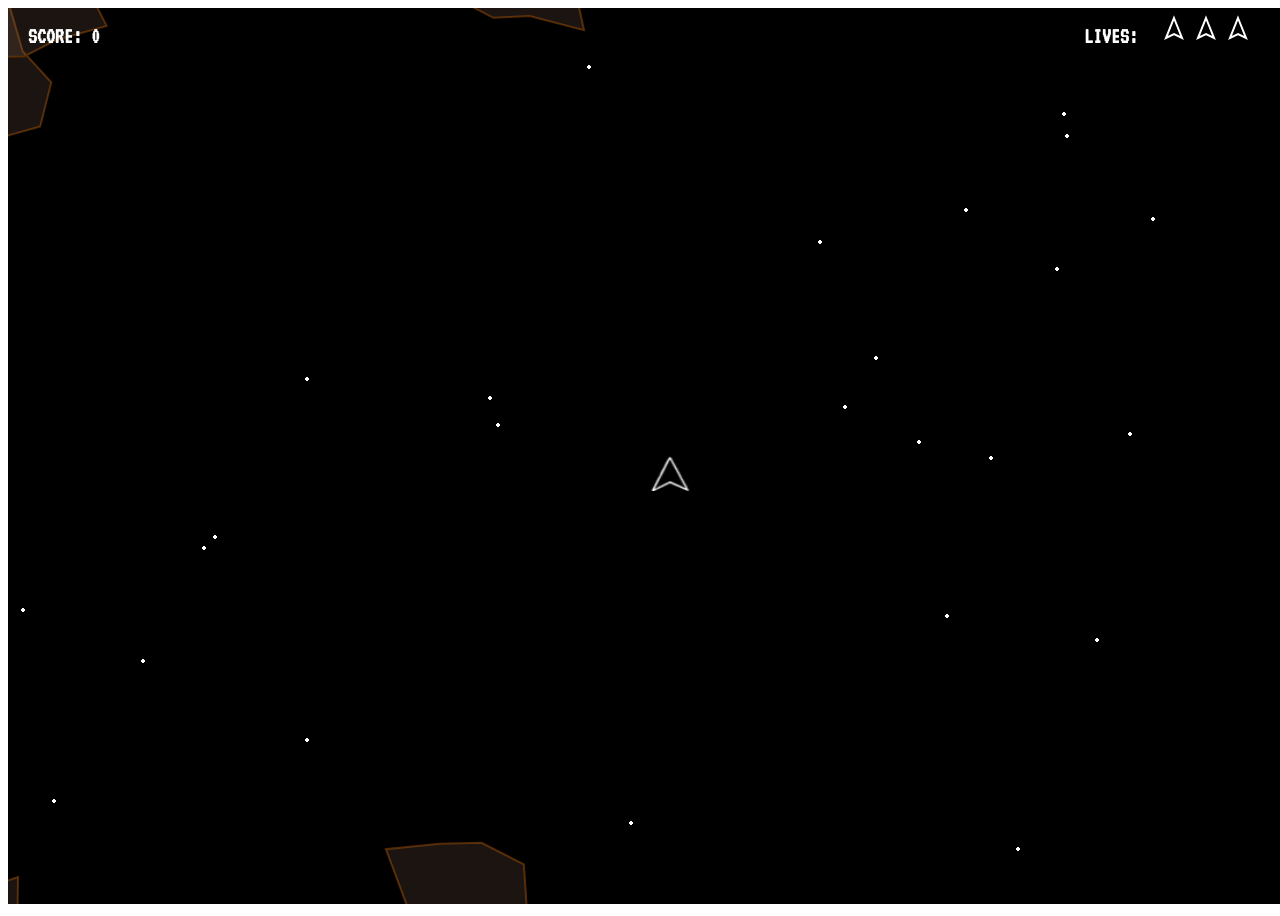
<file: index.html>
<!DOCTYPE html>
<html lang="en">
<head>
    <meta charset="UTF-8">
    <meta name="viewport" content="width=device-width, initial-scale=1.0">
    <title>Document</title>
    <link rel="preconnect" href="https://fonts.googleapis.com">
    <link rel="preconnect" href="https://fonts.gstatic.com" crossorigin>

    <link href="https://fonts.googleapis.com/css2?family=VT323&display=swap" rel="stylesheet">
    <link href="https://fonts.googleapis.com/css2?family=Press+Start+2P&display=swap" rel="stylesheet">
</head>
<body>
    <canvas id="gameCanvas"></canvas>

    <script src="SRC/JS/game.js"></script>
</body>
</html>
</file>
